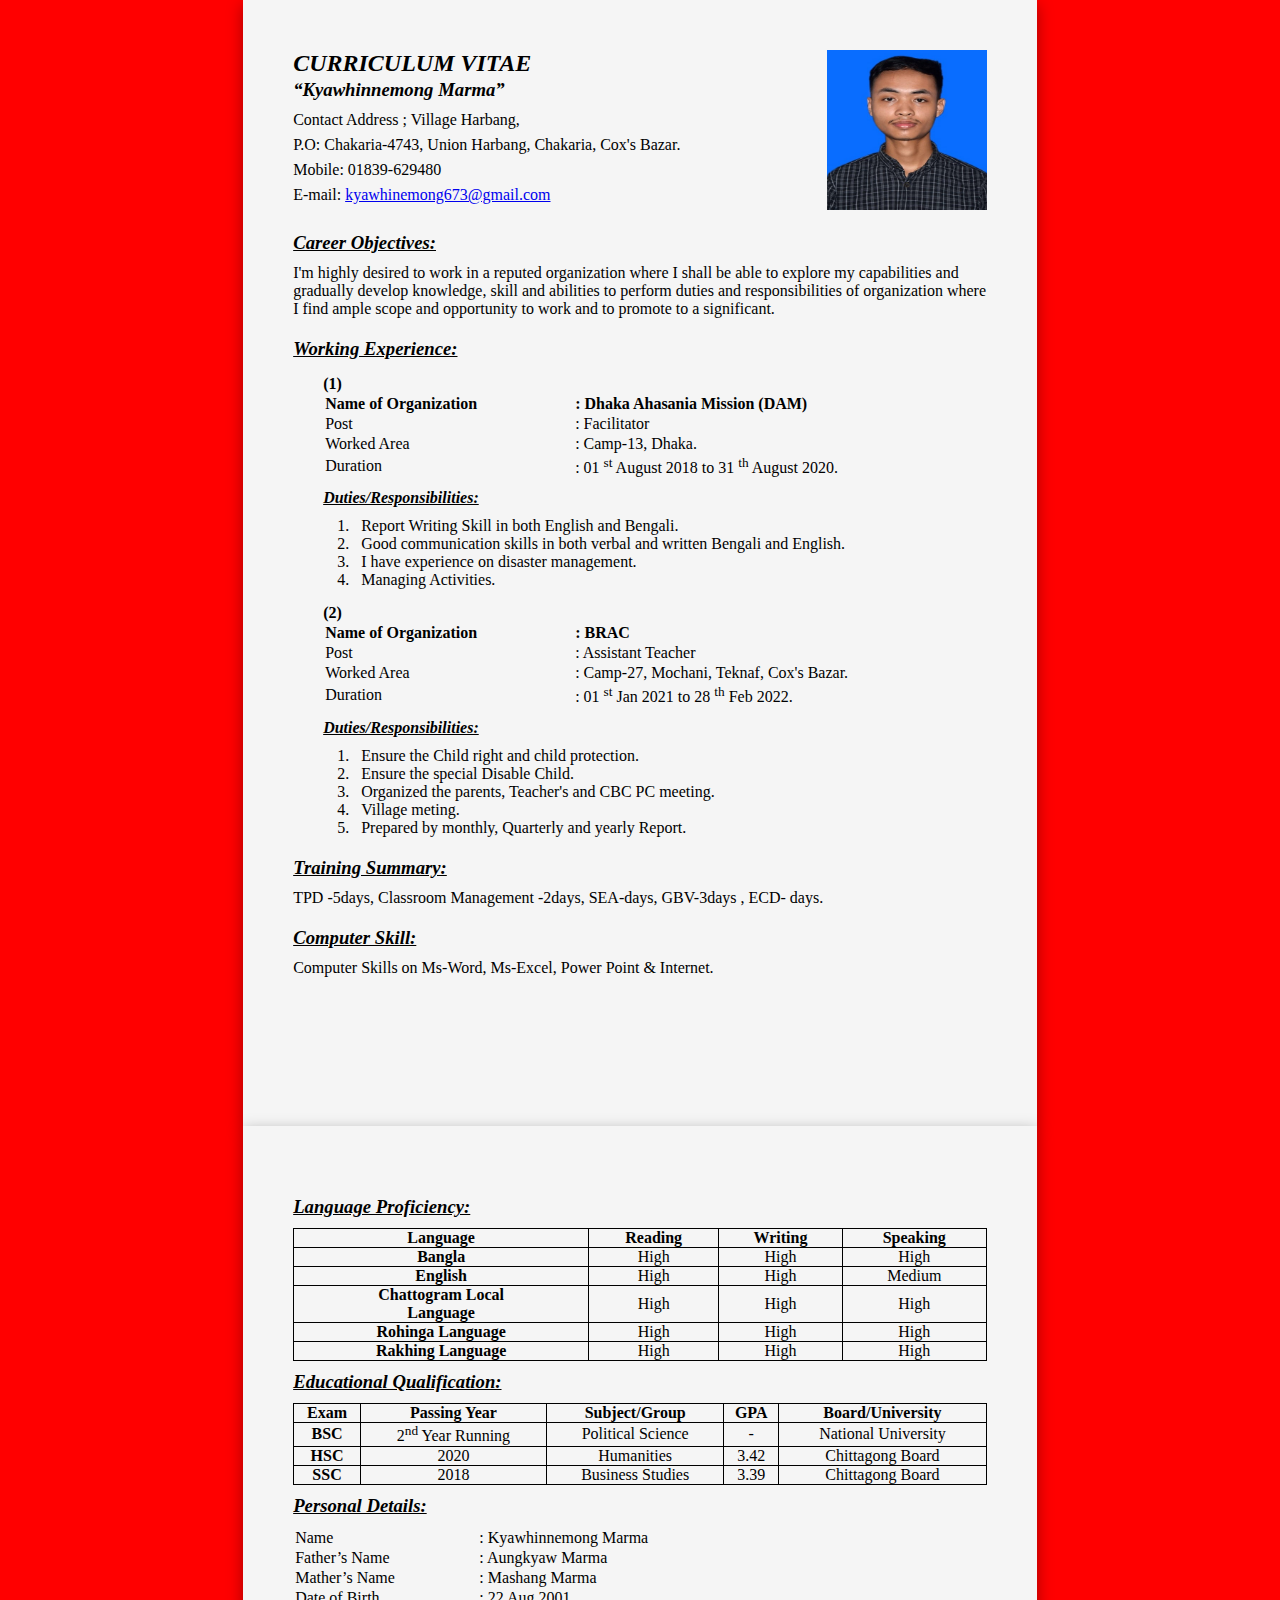
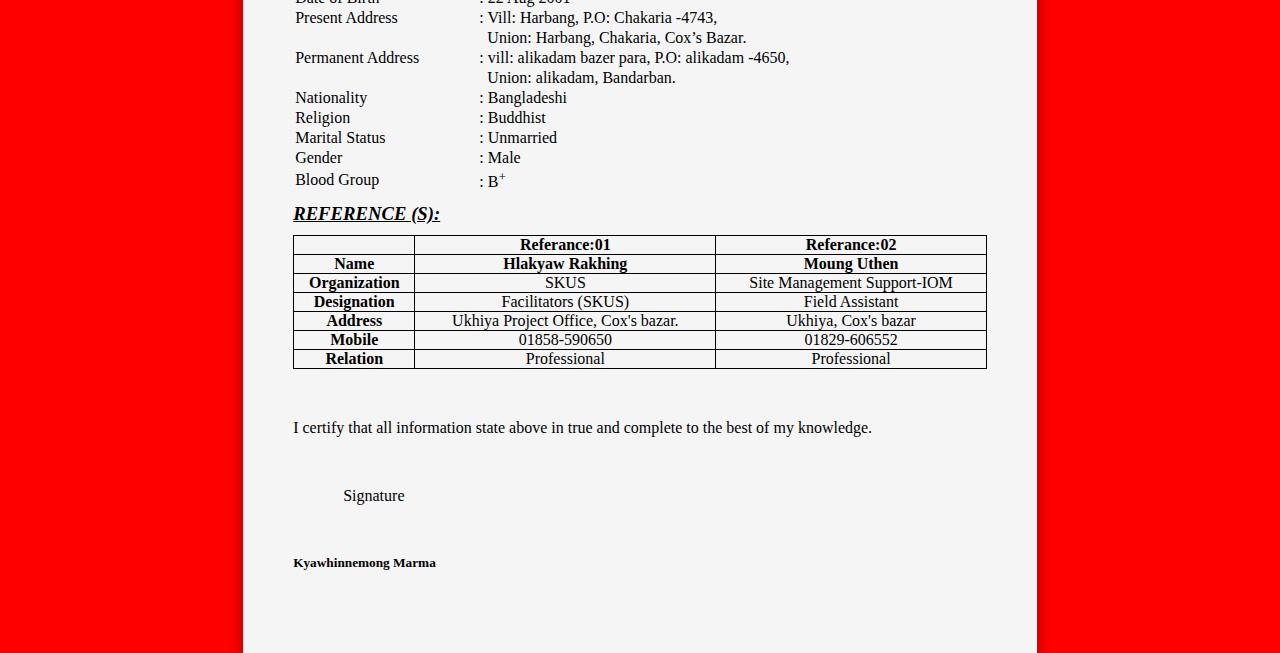
<file: 001 Kyaw Hine Mong Marma/001 Curriculam Vitae/index.html>
<!DOCTYPE html>
<html lang="en">
<head>
    <meta charset="UTF-8">
    <meta http-equiv="X-UA-Compatible" content="IE=edge">
    <meta name="viewport" content="width=device-width, initial-scale=1.0">
    <title>Curriculum Vitae</title>
    <link rel="stylesheet" href="style.css">
</head>
<body>
    <div class="page">
        <div class="content">
            <img src="./profile.jpg" alt="Profile Image" align="right" width="160" height="160">
            <h2><i>CURRICULUM VITAE</i></h2>
            <i style="padding: 5px 0;line-height: 25px;"><h3><q>Kyawhinnemong Marma</q></h3></i>
            <p style="padding: 5px 0; line-height: 25px;">
                Contact Address ; Village Harbang, <br>
                P.O: Chakaria-4743, Union Harbang, Chakaria, Cox's Bazar. <br>
                Mobile: 01839-629480 <br>
                E-mail: <a href="mailto:kyawhinemong673@gmail.com">kyawhinemong673@gmail.com</a>
            </p>
            <div class="section">
                <h3 class="underline"><i>Career Objectives:</i></h3>
                <p>I'm highly desired to work in a reputed organization where I shall be able to explore my capabilities and
                    gradually develop knowledge, skill and abilities to perform duties and responsibilities of organization where I
                    find ample scope and opportunity to work and to promote to a significant.
                    </p>
            </div>
            <div class="section">
                <h3 class="underline"><i>Working Experience:</i></h3>
                <div class="paddingLeft">
                    <h4 style="padding: 5px 0 0 0;">(1)</h4>
                    <table>
                        <thead>
                            <tr>
                                <td><b>Name of Organization</b> &nbsp;&nbsp;&nbsp;&nbsp;&nbsp;&nbsp;&nbsp;&nbsp;&nbsp;&nbsp;&nbsp;&nbsp;&nbsp;&nbsp;&nbsp;&nbsp;&nbsp;&nbsp;&nbsp;&nbsp;&nbsp;&nbsp;&nbsp;</td>
                                <td> <b>: Dhaka Ahasania Mission (DAM)</b></td>
                            </tr>
                        </thead>
                        <tbody>
                            <tr>
                                <td>Post</td>
                                <td> : Facilitator</td>
                            </tr>
                            <tr>
                                <td>Worked Area</td>
                                <td> : Camp-13, Dhaka.</td>
                            </tr>
                            <tr>
                                <td>Duration</td>
                                <td> : 01 <sup>st</sup> August 2018 to 31 <sup>th</sup> August 2020.</td>
                            </tr>
                        </tbody>
                    </table>
                    <h4 class="underline"><i>Duties/Responsibilities:</i></h4>
                    <ol class="paddingLeft">
                        <li>Report Writing Skill in both English and Bengali.</li>
                        <li>Good communication skills in both verbal and written Bengali and English.</li>
                        <li>I have experience on disaster management.</li>
                        <li style="padding-bottom: 10px;">Managing Activities.</li>
                    </ol>
                    <h4 style="padding: 5px 0 0 0;">(2)</h4>
                    <table>
                        <thead>
                            <tr>
                                <td><b>Name of Organization</b> &nbsp;&nbsp;&nbsp;&nbsp;&nbsp;&nbsp;&nbsp;&nbsp;&nbsp;&nbsp;&nbsp;&nbsp;&nbsp;&nbsp;&nbsp;&nbsp;&nbsp;&nbsp;&nbsp;&nbsp;&nbsp;&nbsp;&nbsp;</td>
                                <td> <b>: BRAC</b></td>
                            </tr>
                        </thead>
                        <tbody>
                            <tr>
                                <td>Post</td>
                                <td> : Assistant Teacher</td>
                            </tr>
                            <tr>
                                <td>Worked Area</td>
                                <td> : Camp-27, Mochani, Teknaf, Cox's Bazar.</td>
                            </tr>
                            <tr>
                                <td>Duration</td>
                                <td> : 01 <sup>st</sup> Jan 2021 to 28 <sup>th</sup> Feb 2022.</td>
                            </tr>
                        </tbody>
                    </table>
                    <h4 class="underline"><i>Duties/Responsibilities:</i></h4>
                    <ol class="paddingLeft">
                        <li>Ensure the Child right and child protection.</li>
                        <li>Ensure the special Disable Child.</li>
                        <li>Organized the parents, Teacher's and CBC PC meeting.</li>
                        <li>Village meting.</li>
                        <li>Prepared by monthly, Quarterly and yearly Report.</li>
                    </ol>
                </div>
            </div>
            <div class="section">
                <h3 class="underline"><i>Training Summary:</i></h3>
                <p>TPD -5days, Classroom Management -2days, SEA-days, GBV-3days , ECD- days.</p>
            </div>
            <div class="section">
                <h3 class="underline"><i>Computer Skill:</i></h3>
                <p>Computer Skills on Ms-Word, Ms-Excel, Power Point & Internet.</p>
            </div>
        </div>
    </div>
    <div class="page">
        <div class="content">
            <div class="section">
                <h3 class="underline"><i>Language Proficiency:</i></h3>
                <table border="1" width="100%" class="table">
                    <thead>
                        <tr>
                            <th>Language</th><th>Reading</th><th>Writing</th><th>Speaking</th>
                        </tr>
                    </thead>
                    <tbody class="tbody">
                        <tr>
                            <th>Bangla</th><td>High</td><td>High</td><td>High</td>
                        </tr>
                        <tr>
                            <th>English</th><td>High</td><td>High</td><td>Medium</td>
                        </tr>
                        <tr>
                            <th>Chattogram Local<br>Language</th><td>High</td><td>High</td><td>High</td>
                        </tr>
                        <tr>
                            <th>Rohinga Language</th><td>High</td><td>High</td><td>High</td>
                        </tr>
                        <tr>
                            <th>Rakhing Language</th><td>High</td><td>High</td><td>High</td>
                        </tr>
                    </tbody>
                </table>
                <h3 class="underline"><i>Educational Qualification:</i></h3>
                <table border="1" width="100%" class="table">
                    <thead>
                        <tr>
                            <th>Exam</th><th>Passing Year</th><th>Subject/Group</th><th>GPA</th><th>Board/University</th>
                        </tr>
                    </thead>
                    <tbody class="tbody">
                        <tr>
                            <th>BSC</th><td>2<sup>nd</sup> Year Running</td><td>Political Science</td><td>-</td><td>National University</td>
                        </tr>
                        <tr>
                            <th>HSC</th><td>2020</td><td>Humanities</td><td>3.42</td><td>Chittagong Board</td>
                        </tr>
                        <tr>
                            <th>SSC</th><td>2018</td><td>Business Studies</td><td>3.39</td><td>Chittagong Board</td>
                        </tr>
                    </tbody>
                </table>
                <h3 class="underline"><i>Personal Details:</i></h3>
                <table>
                    <tbody>
                        <tr>
                            <td>Name&nbsp;&nbsp;&nbsp;&nbsp;&nbsp;&nbsp;&nbsp;&nbsp;&nbsp;&nbsp;&nbsp;&nbsp;&nbsp;&nbsp;&nbsp;&nbsp;&nbsp;&nbsp;&nbsp;&nbsp;&nbsp;&nbsp;&nbsp;&nbsp;&nbsp;&nbsp;&nbsp;&nbsp;&nbsp;&nbsp;&nbsp;&nbsp;&nbsp;&nbsp;&nbsp;&nbsp;</td>
                            <td> :  Kyawhinnemong Marma</td>
                        </tr>
                        <tr>
                            <td>Father’s Name</td>
                            <td> : Aungkyaw Marma</td>
                        </tr>
                        <tr>
                            <td>Mather’s Name</td>
                            <td> : Mashang Marma</td>
                        </tr>
                        <tr>
                            <td>Date of Birth</td>
                            <td> : 22 Aug 2001</td>
                        </tr>
                        <tr>
                            <td>Present Address</td>
                            <td> : Vill: Harbang, P.O: Chakaria -4743,</td>
                        </tr>
                        <tr>
                            <td></td>
                            <td>&nbsp; Union: Harbang, Chakaria, Cox’s Bazar.</td>
                        </tr>
                        <tr>
                            <td>Permanent Address</td>
                            <td> : vill: alikadam bazer para, P.O: alikadam -4650,</td>
                        </tr>
                        <tr>
                            <td></td>
                            <td>&nbsp; Union: alikadam, Bandarban.</td>
                        </tr>
                        <tr>
                            <td>Nationality</td>
                            <td> : Bangladeshi</td>
                        </tr>
                        <tr>
                            <td>Religion</td>
                            <td> : Buddhist</td>
                        </tr>
                        <tr>
                            <td>Marital Status</td>
                            <td> : Unmarried</td>
                        </tr>
                        <tr>
                            <td>Gender</td>
                            <td> : Male</td>
                        </tr>
                        <tr>
                            <td>Blood Group</td>
                            <td> : B<sup>+</sup></td>
                        </tr>
                    </tbody>
                </table>
                <h3 class="underline"><i>REFERENCE (S):</i></h3>
                <table border="1" width="100%" class="table">
                    <thead>
                        <tr>
                            <th></th><th>Referance:01</th><th>Referance:02</th>
                        </tr>
                        <tr>
                            <th>Name</th><th>Hlakyaw Rakhing</th><th>Moung Uthen</th>
                        </tr>
                    </thead>
                    <tbody class="tbody">
                        <tr>
                            <th>Organization</th><td>SKUS</td><td>Site Management Support-IOM</td>
                        </tr>
                        <tr>
                            <th>Designation</th><td>Facilitators (SKUS)</td><td>Field Assistant</td>
                        </tr>
                        <tr>
                            <th>Address</th><td> Ukhiya Project Office, Cox's bazar.</td><td>Ukhiya, Cox's bazar</td>
                        </tr>
                        <tr>
                            <th>Mobile</th><td>01858-590650 </td><td>01829-606552</td>
                        </tr>
                        <tr>
                            <th>Relation</th><td>Professional</td><td>Professional</td>
                        </tr>
                    </tbody>
                </table>
                <p style="padding: 50px 0 0;">I certify that all information state above in true and complete to the best of my knowledge.</p>
                <p id="sign">Signature</p>
                <h5>Kyawhinnemong Marma</h5>
            </div>
        </div>
    </div>
</body>
</html>
</file>
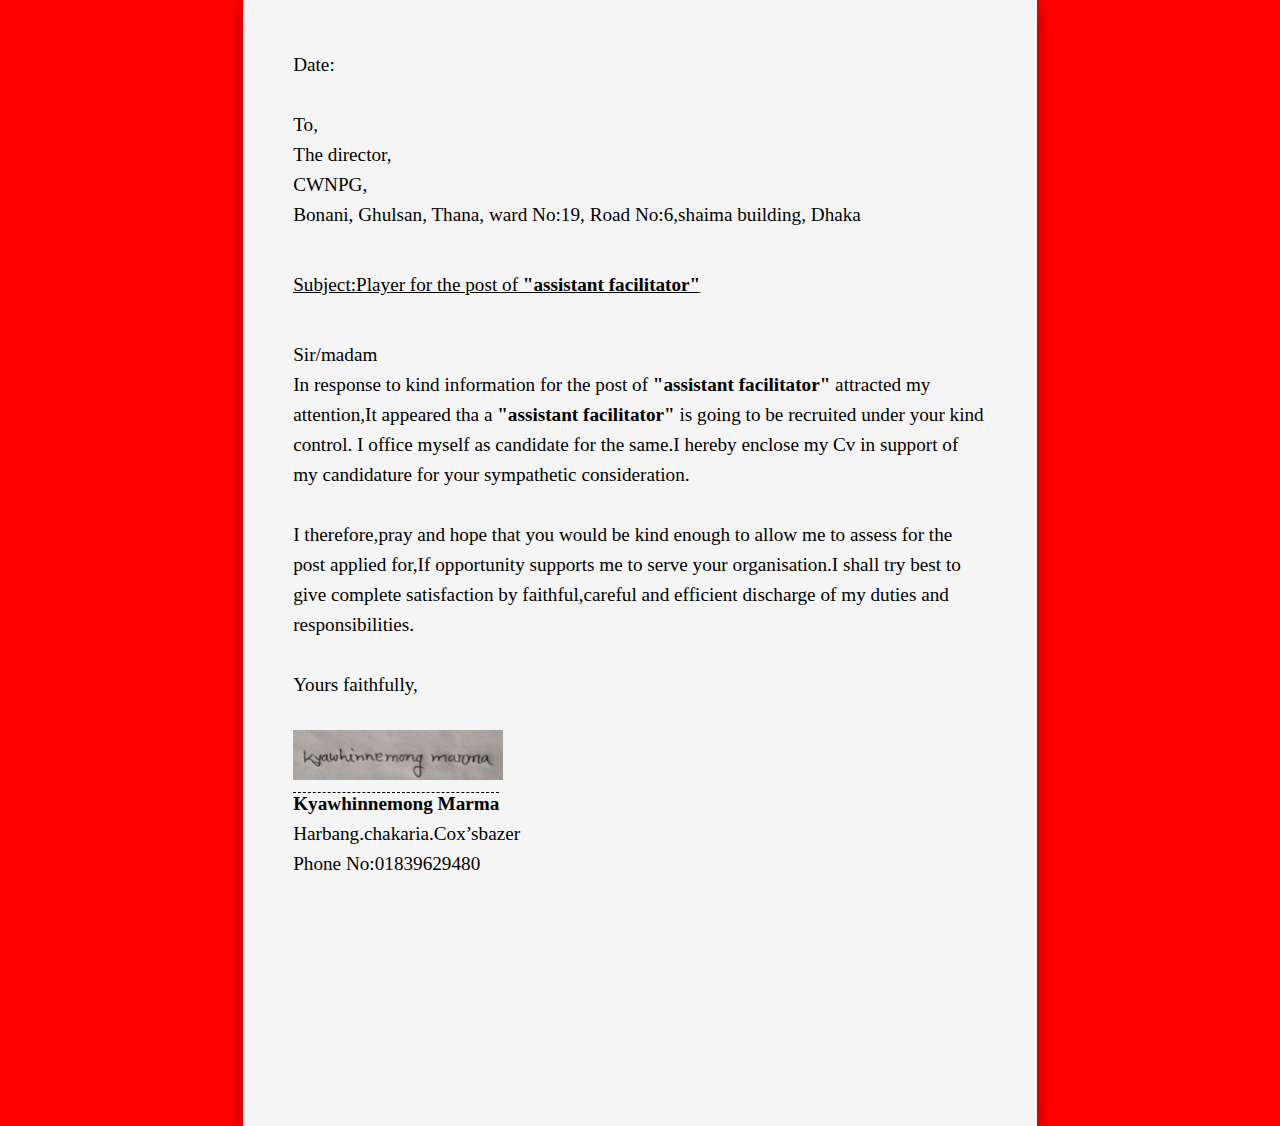
<file: 001 Kyaw Hine Mong Marma/002 Cover Letter/index.html>
<!DOCTYPE html>
<html lang="en">
<head>
    <meta charset="UTF-8">
    <meta http-equiv="X-UA-Compatible" content="IE=edge">
    <meta name="viewport" content="width=device-width, initial-scale=1.0">
    <title>Cover Letter</title>
    <link rel="stylesheet" href="style.css">
</head>
<body>
    <div class="page">
        <div class="content" id="CoverLetter">
            <p>Date:</p>
            <br>
            <p>To,</p>
            <p>The director,</p>
            <p>CWNPG,</p>
            <p>Bonani, Ghulsan, Thana, ward No:19, Road No:6,shaima building, Dhaka</p>
            <br>   
            <p class="underline">Subject:Player for the post of <strong>"assistant facilitator"</strong></p>
            <br>        
            <p>Sir/madam</p>
            <p>In response to kind information for the post of <strong>"assistant facilitator"</strong> attracted my attention,It appeared tha a <strong>"assistant facilitator"</strong> is going to be recruited under your kind control. I office myself as candidate for the same.I hereby enclose my Cv in support of my candidature for your sympathetic consideration.</p>
            <br>    
            <p>I therefore,pray and hope that you would be kind enough to allow me to assess for the post applied for,If opportunity supports me to serve your organisation.I shall try best to give complete satisfaction by faithful,careful and efficient discharge of my duties and responsibilities.</p>
            <br>    
            <p>Yours faithfully,</p>
            <br>
            <img src="image/Signature.jpg"alt="Signature Image"  width="210" height="50"> <br>
            <strong class="overline">Kyawhinnemong Marma</strong>
            <p>Harbang.chakaria.Cox’sbazer</p>
            <p>Phone No:01839629480</p>
        </div>
    </div>
</body>
</html>
</file>
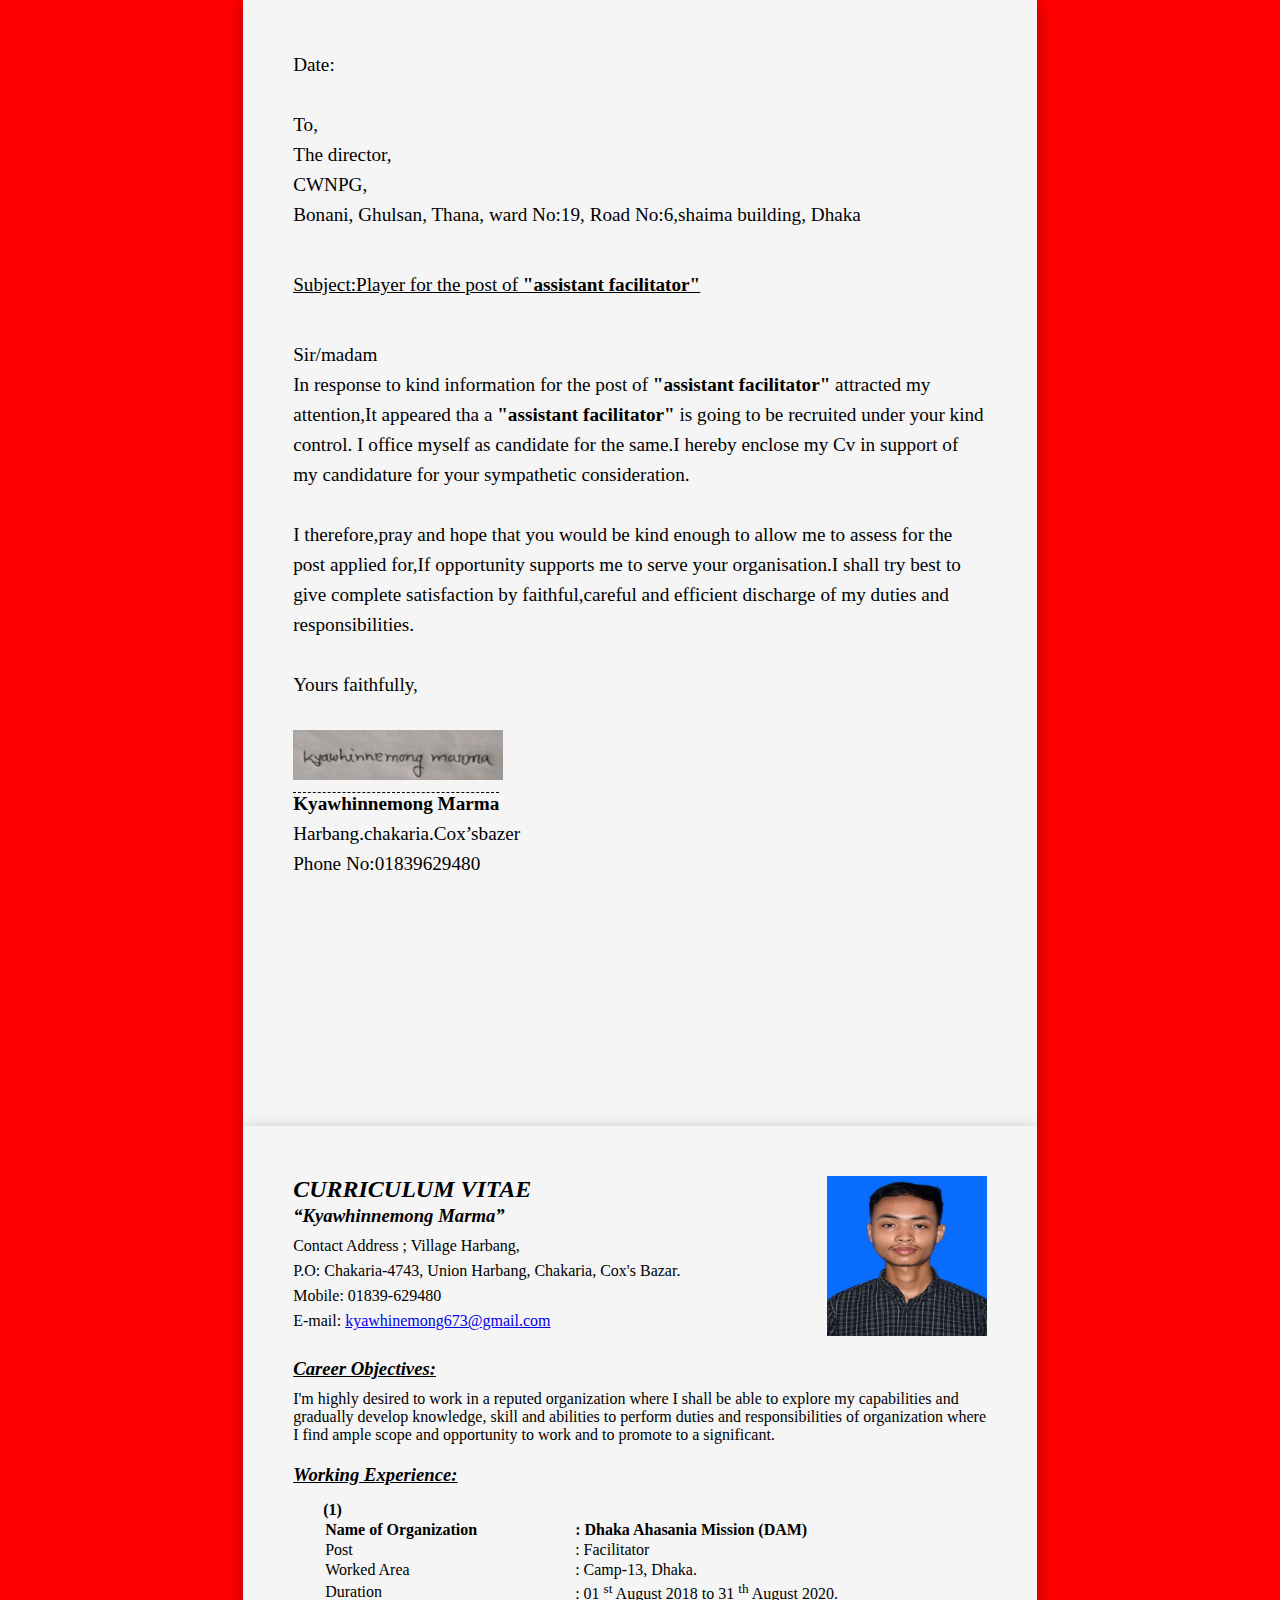
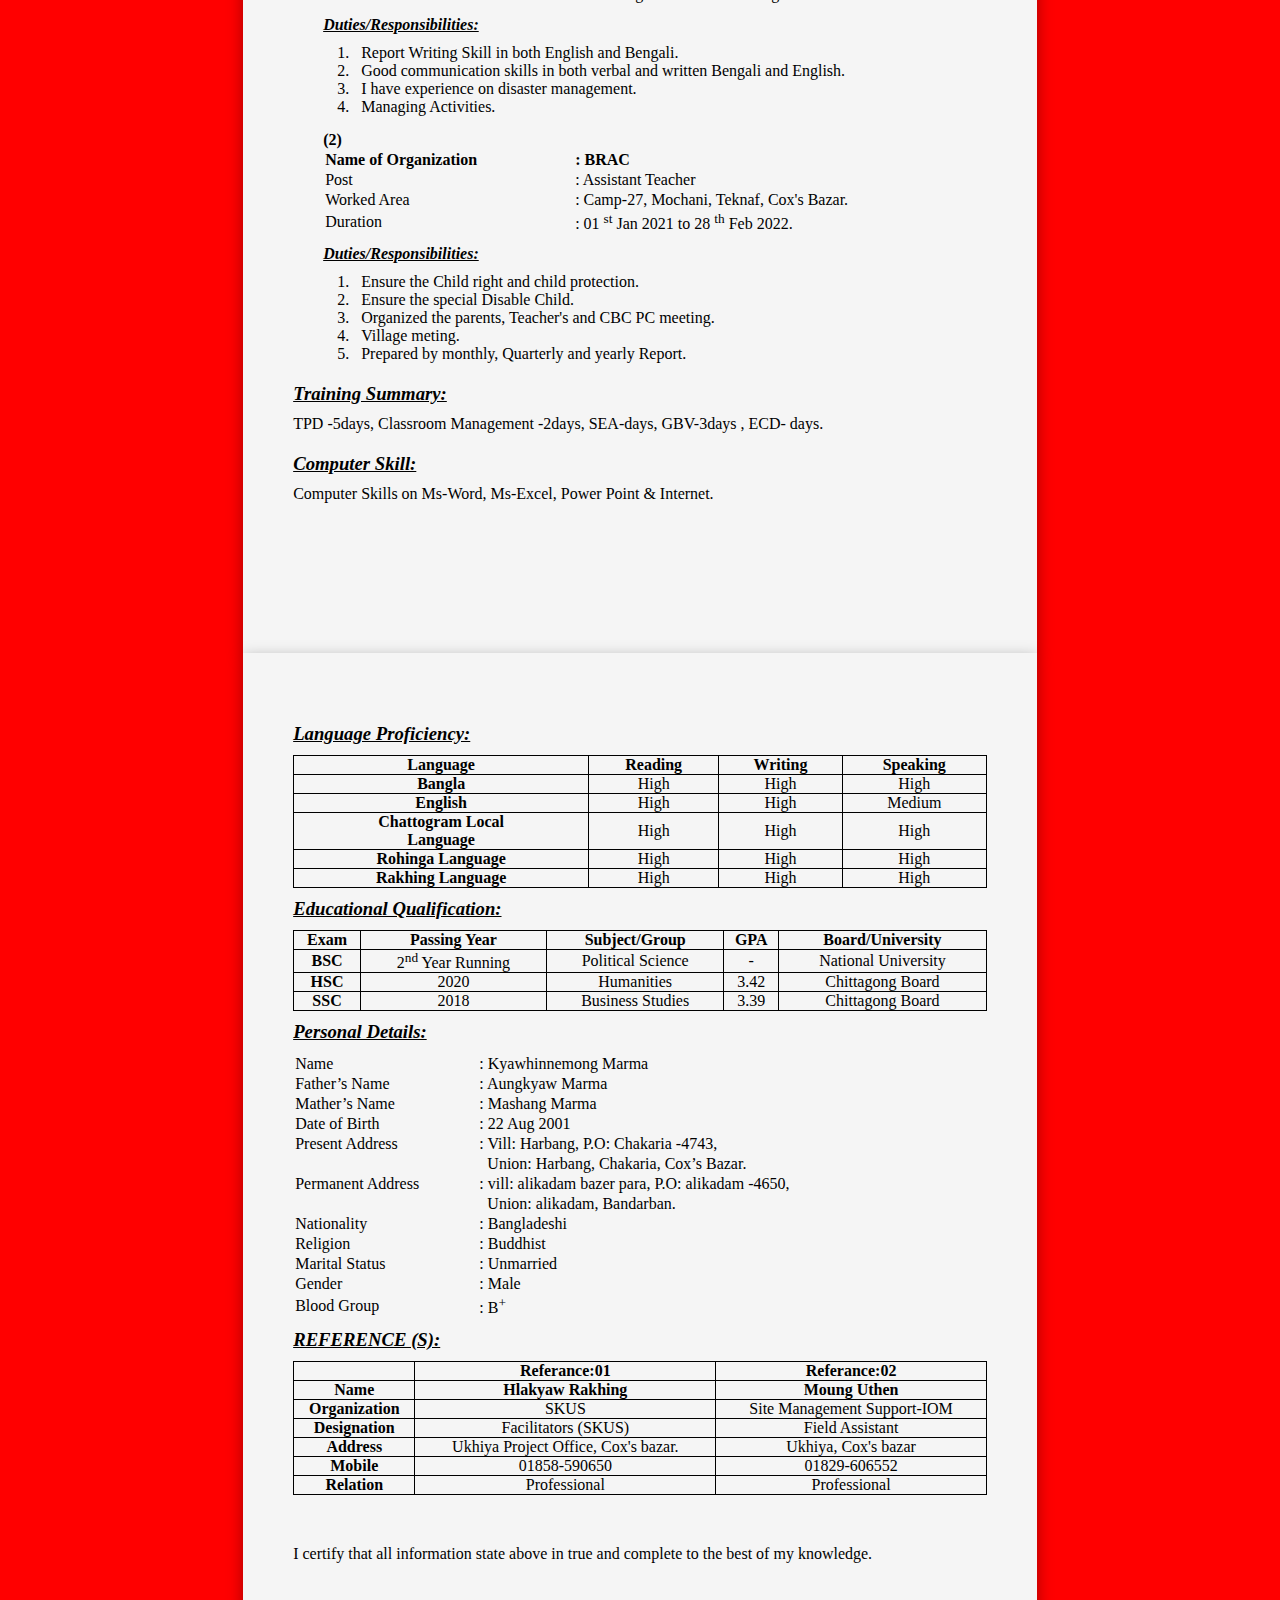
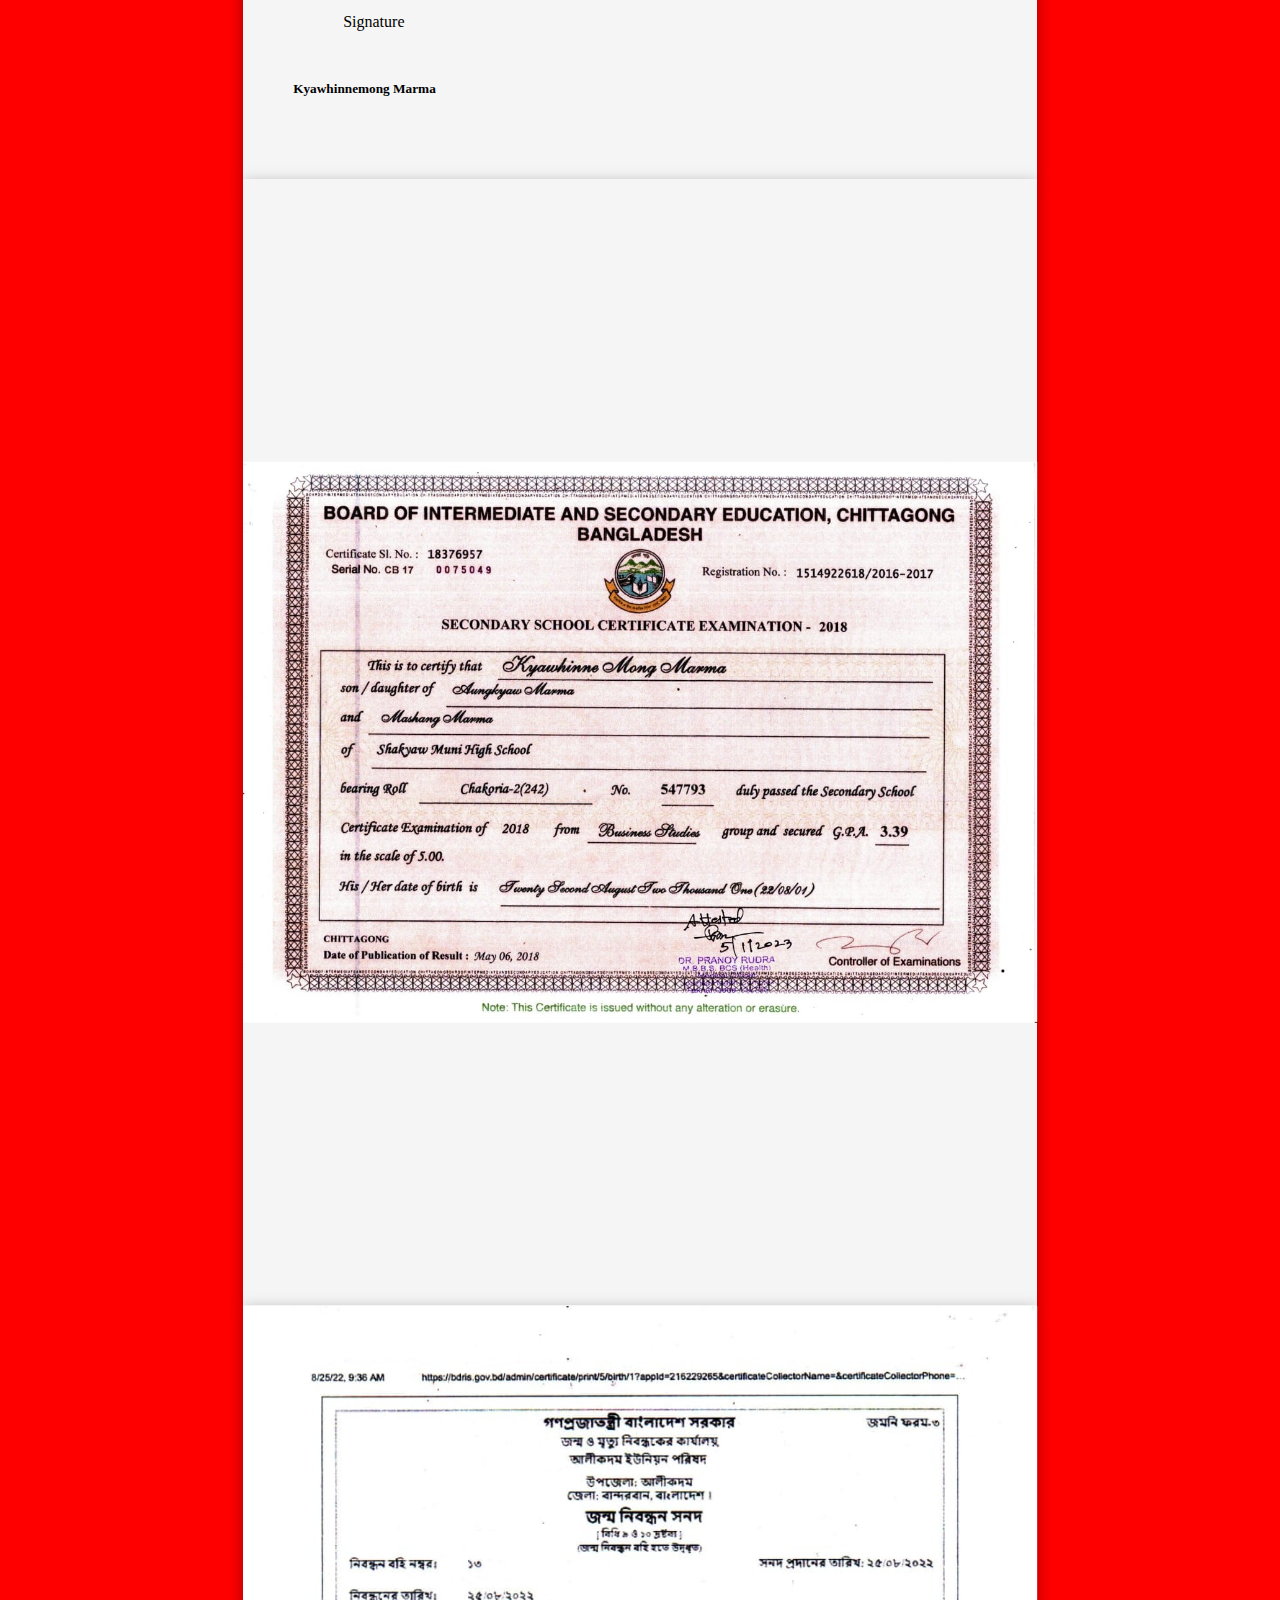
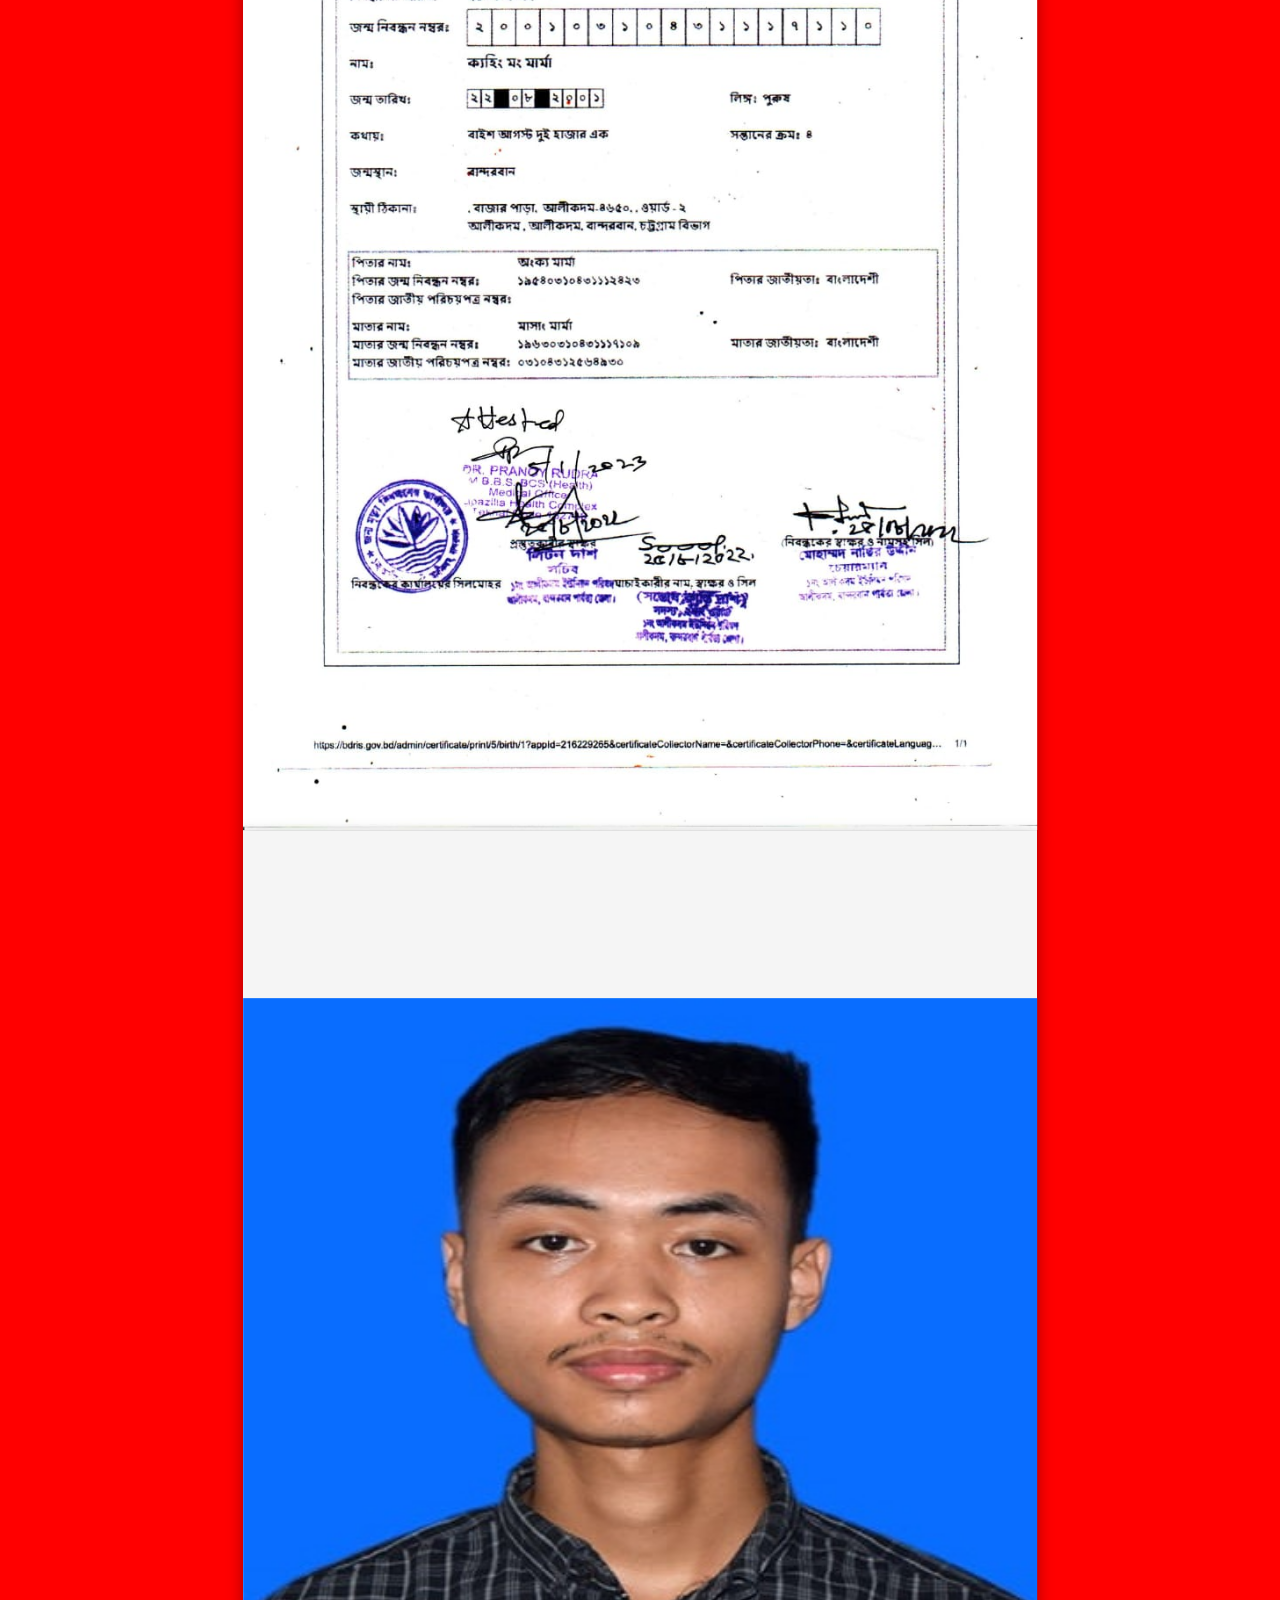
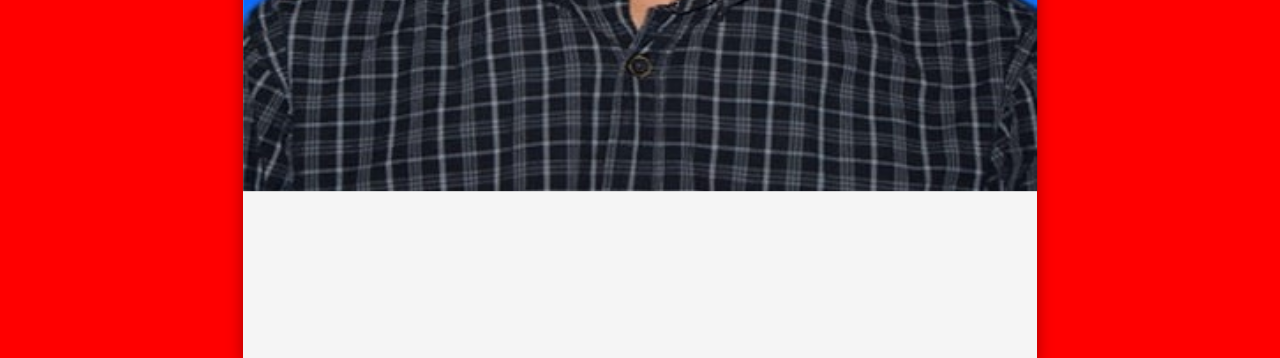
<file: 001 Kyaw Hine Mong Marma/003 Job Apply/index.html>
<!DOCTYPE html>
<html lang="en">
<head>
    <meta charset="UTF-8">
    <meta http-equiv="X-UA-Compatible" content="IE=edge">
    <meta name="viewport" content="width=device-width, initial-scale=1.0">
    <title>Job Apply</title>
    <link rel="stylesheet" href="css/style.css">
</head>
<body>
    <div class="page">
        <div class="content" id="CoverLetter">
            <p>Date:</p>
            <br>
            <p>To,</p>
            <p>The director,</p>
            <p>CWNPG,</p>
            <p>Bonani, Ghulsan, Thana, ward No:19, Road No:6,shaima building, Dhaka</p>
            <br>   
            <p class="underline">Subject:Player for the post of <strong>"assistant facilitator"</strong></p>
            <br>        
            <p>Sir/madam</p>
            <p>In response to kind information for the post of <strong>"assistant facilitator"</strong> attracted my attention,It appeared tha a <strong>"assistant facilitator"</strong> is going to be recruited under your kind control. I office myself as candidate for the same.I hereby enclose my Cv in support of my candidature for your sympathetic consideration.</p>
            <br>    
            <p>I therefore,pray and hope that you would be kind enough to allow me to assess for the post applied for,If opportunity supports me to serve your organisation.I shall try best to give complete satisfaction by faithful,careful and efficient discharge of my duties and responsibilities.</p>
            <br>    
            <p>Yours faithfully,</p>
            <br>
            <img src="image/Signature.jpg"alt="Signature Image"  width="210" height="50"> <br>
            <strong class="overline">Kyawhinnemong Marma</strong>
            <p>Harbang.chakaria.Cox’sbazer</p>
            <p>Phone No:01839629480</p>
        </div>
        
    </div>
    <div class="page">
        <div class="content">
            <img src="image/profile.jpg" alt="Profile Image" align="right" width="160" height="160">
            <h2><i>CURRICULUM VITAE</i></h2>
            <i style="padding: 5px 0;line-height: 25px;"><h3><q>Kyawhinnemong Marma</q></h3></i>
            <p style="padding: 5px 0; line-height: 25px;">
                Contact Address ; Village Harbang, <br>
                P.O: Chakaria-4743, Union Harbang, Chakaria, Cox's Bazar. <br>
                Mobile: 01839-629480 <br>
                E-mail: 
                <a href = "mailto:kyawhinemong673@gmail.com">kyawhinemong673@gmail.com</a>
            </p>
            <div class="section">
                <h3 class="underline"><i>Career Objectives:</i></h3>
                <p>I'm highly desired to work in a reputed organization where I shall be able to explore my capabilities and
                    gradually develop knowledge, skill and abilities to perform duties and responsibilities of organization where I
                    find ample scope and opportunity to work and to promote to a significant.
                    </p>
            </div>
            <div class="section">
                <h3 class="underline"><i>Working Experience:</i></h3>
                <div class="paddingLeft">
                    <h4 style="padding: 5px 0 0 0;">(1)</h4>
                    <table>
                        <thead>
                            <tr>
                                <td><b>Name of Organization</b> &nbsp;&nbsp;&nbsp;&nbsp;&nbsp;&nbsp;&nbsp;&nbsp;&nbsp;&nbsp;&nbsp;&nbsp;&nbsp;&nbsp;&nbsp;&nbsp;&nbsp;&nbsp;&nbsp;&nbsp;&nbsp;&nbsp;&nbsp;</td>
                                <td> <b>: Dhaka Ahasania Mission (DAM)</b></td>
                            </tr>
                        </thead>
                        <tbody>
                            <tr>
                                <td>Post</td>
                                <td> : Facilitator</td>
                            </tr>
                            <tr>
                                <td>Worked Area</td>
                                <td> : Camp-13, Dhaka.</td>
                            </tr>
                            <tr>
                                <td>Duration</td>
                                <td> : 01 <sup>st</sup> August 2018 to 31 <sup>th</sup> August 2020.</td>
                            </tr>
                        </tbody>
                    </table>
                    <h4 class="underline"><i>Duties/Responsibilities:</i></h4>
                    <ol class="paddingLeft">
                        <li>Report Writing Skill in both English and Bengali.</li>
                        <li>Good communication skills in both verbal and written Bengali and English.</li>
                        <li>I have experience on disaster management.</li>
                        <li style="padding-bottom: 10px;">Managing Activities.</li>
                    </ol>
                    <h4 style="padding: 5px 0 0 0;">(2)</h4>
                    <table>
                        <thead>
                            <tr>
                                <td><b>Name of Organization</b> &nbsp;&nbsp;&nbsp;&nbsp;&nbsp;&nbsp;&nbsp;&nbsp;&nbsp;&nbsp;&nbsp;&nbsp;&nbsp;&nbsp;&nbsp;&nbsp;&nbsp;&nbsp;&nbsp;&nbsp;&nbsp;&nbsp;&nbsp;</td>
                                <td> <b>: BRAC</b></td>
                            </tr>
                        </thead>
                        <tbody>
                            <tr>
                                <td>Post</td>
                                <td> : Assistant Teacher</td>
                            </tr>
                            <tr>
                                <td>Worked Area</td>
                                <td> : Camp-27, Mochani, Teknaf, Cox's Bazar.</td>
                            </tr>
                            <tr>
                                <td>Duration</td>
                                <td> : 01 <sup>st</sup> Jan 2021 to 28 <sup>th</sup> Feb 2022.</td>
                            </tr>
                        </tbody>
                    </table>
                    <h4 class="underline"><i>Duties/Responsibilities:</i></h4>
                    <ol class="paddingLeft">
                        <li>Ensure the Child right and child protection.</li>
                        <li>Ensure the special Disable Child.</li>
                        <li>Organized the parents, Teacher's and CBC PC meeting.</li>
                        <li>Village meting.</li>
                        <li>Prepared by monthly, Quarterly and yearly Report.</li>
                    </ol>
                </div>
            </div>
            <div class="section">
                <h3 class="underline"><i>Training Summary:</i></h3>
                <p>TPD -5days, Classroom Management -2days, SEA-days, GBV-3days , ECD- days.</p>
            </div>
            <div class="section">
                <h3 class="underline"><i>Computer Skill:</i></h3>
                <p>Computer Skills on Ms-Word, Ms-Excel, Power Point & Internet.</p>
            </div>
        </div>
    </div>
    <div class="page">
        <div class="content">
            <div class="section">
                <h3 class="underline"><i>Language Proficiency:</i></h3>
                <table border="1" width="100%" class="table">
                    <thead>
                        <tr>
                            <th>Language</th><th>Reading</th><th>Writing</th><th>Speaking</th>
                        </tr>
                    </thead>
                    <tbody class="tbody">
                        <tr>
                            <th>Bangla</th><td>High</td><td>High</td><td>High</td>
                        </tr>
                        <tr>
                            <th>English</th><td>High</td><td>High</td><td>Medium</td>
                        </tr>
                        <tr>
                            <th>Chattogram Local<br>Language</th><td>High</td><td>High</td><td>High</td>
                        </tr>
                        <tr>
                            <th>Rohinga Language</th><td>High</td><td>High</td><td>High</td>
                        </tr>
                        <tr>
                            <th>Rakhing Language</th><td>High</td><td>High</td><td>High</td>
                        </tr>
                    </tbody>
                </table>
                <h3 class="underline"><i>Educational Qualification:</i></h3>
                <table border="1" width="100%" class="table">
                    <thead>
                        <tr>
                            <th>Exam</th><th>Passing Year</th><th>Subject/Group</th><th>GPA</th><th>Board/University</th>
                        </tr>
                    </thead>
                    <tbody class="tbody">
                        <tr>
                            <th>BSC</th><td>2<sup>nd</sup> Year Running</td><td>Political Science</td><td>-</td><td>National University</td>
                        </tr>
                        <tr>
                            <th>HSC</th><td>2020</td><td>Humanities</td><td>3.42</td><td>Chittagong Board</td>
                        </tr>
                        <tr>
                            <th>SSC</th><td>2018</td><td>Business Studies</td><td>3.39</td><td>Chittagong Board</td>
                        </tr>
                    </tbody>
                </table>
                <h3 class="underline"><i>Personal Details:</i></h3>
                <table>
                    <tbody>
                        <tr>
                            <td>Name&nbsp;&nbsp;&nbsp;&nbsp;&nbsp;&nbsp;&nbsp;&nbsp;&nbsp;&nbsp;&nbsp;&nbsp;&nbsp;&nbsp;&nbsp;&nbsp;&nbsp;&nbsp;&nbsp;&nbsp;&nbsp;&nbsp;&nbsp;&nbsp;&nbsp;&nbsp;&nbsp;&nbsp;&nbsp;&nbsp;&nbsp;&nbsp;&nbsp;&nbsp;&nbsp;&nbsp;</td>
                            <td> :  Kyawhinnemong Marma</td>
                        </tr>
                        <tr>
                            <td>Father’s Name</td>
                            <td> : Aungkyaw Marma</td>
                        </tr>
                        <tr>
                            <td>Mather’s Name</td>
                            <td> : Mashang Marma</td>
                        </tr>
                        <tr>
                            <td>Date of Birth</td>
                            <td> : 22 Aug 2001</td>
                        </tr>
                        <tr>
                            <td>Present Address</td>
                            <td> : Vill: Harbang, P.O: Chakaria -4743,</td>
                        </tr>
                        <tr>
                            <td></td>
                            <td>&nbsp; Union: Harbang, Chakaria, Cox’s Bazar.</td>
                        </tr>
                        <tr>
                            <td>Permanent Address</td>
                            <td> : vill: alikadam bazer para, P.O: alikadam -4650,</td>
                        </tr>
                        <tr>
                            <td></td>
                            <td>&nbsp; Union: alikadam, Bandarban.</td>
                        </tr>
                        <tr>
                            <td>Nationality</td>
                            <td> : Bangladeshi</td>
                        </tr>
                        <tr>
                            <td>Religion</td>
                            <td> : Buddhist</td>
                        </tr>
                        <tr>
                            <td>Marital Status</td>
                            <td> : Unmarried</td>
                        </tr>
                        <tr>
                            <td>Gender</td>
                            <td> : Male</td>
                        </tr>
                        <tr>
                            <td>Blood Group</td>
                            <td> : B<sup>+</sup></td>
                        </tr>
                    </tbody>
                </table>
                <h3 class="underline"><i>REFERENCE (S):</i></h3>
                <table border="1" width="100%" class="table">
                    <thead>
                        <tr>
                            <th></th><th>Referance:01</th><th>Referance:02</th>
                        </tr>
                        <tr>
                            <th>Name</th><th>Hlakyaw Rakhing</th><th>Moung Uthen</th>
                        </tr>
                    </thead>
                    <tbody class="tbody">
                        <tr>
                            <th>Organization</th><td>SKUS</td><td>Site Management Support-IOM</td>
                        </tr>
                        <tr>
                            <th>Designation</th><td>Facilitators (SKUS)</td><td>Field Assistant</td>
                        </tr>
                        <tr>
                            <th>Address</th><td> Ukhiya Project Office, Cox's bazar.</td><td>Ukhiya, Cox's bazar</td>
                        </tr>
                        <tr>
                            <th>Mobile</th><td>01858-590650 </td><td>01829-606552</td>
                        </tr>
                        <tr>
                            <th>Relation</th><td>Professional</td><td>Professional</td>
                        </tr>
                    </tbody>
                </table>
                <p style="padding: 50px 0 0;">I certify that all information state above in true and complete to the best of my knowledge.</p>
                <p id="sign">Signature</p>
                <h5>Kyawhinnemong Marma</h5>
            </div>
        </div>
    </div>
    <div class="page" style="position: relative;">
        <div class="content">
            <img style="position: absolute; top: 50%; left: 50%; transform: translate(-50%,-50%);" src="image/SSC Certificate.jpg" alt="SSC Certificate Image" width="100%">
        </div>

    </div>
    <div class="page" style="position: relative;">
        <div class="content">
            <img style="position: absolute; top: 50%; left: 50%; transform: translate(-50%,-50%);" src="image/Birth Certificate.jpg" alt="Birth Certificate Image" width="100%">
        </div>
    </div>
    <div class="page" style="position: relative;">
        <div class="content">
            <img style="position: absolute; top: 50%; left: 50%; transform: translate(-50%,-50%);" src="image/profile.jpg" alt="Profile Image" width="100%">
        </div>
    </div>
</body>
</html>
</file>
<file: 001 Kyaw Hine Mong Marma/001 Curriculam Vitae/style.css>
*{
    margin: 0;
    padding: 0;
    box-sizing: border-box;
}
.underline{
    text-decoration: underline;
    padding: 10px 0;
}
body{
    background-color: red;
    /* background-color: #EBECF0; */
}
.page{
    width: 210mm;
    height: 298mm;
    background-color: whitesmoke;
    /* color: white; */
    margin: 0 auto;
    box-shadow: rgba(0, 0, 0, 0.35) 0px 5px 15px;
}
.content{
    margin: 0 50px;
    padding-top: 50px;
}
.section{
    margin: 10px 0;
}
.paddingLeft{
    padding-left: 30px;
}
.table,.table>td,.table>th{
    border:1px solid black;
}
.table{
    border-collapse: collapse;
}
.tbody{
    text-align: center;
}
#sign{
    padding: 50px;
}
li{
    padding-left: 8px;
}
</file>
<file: 001 Kyaw Hine Mong Marma/002 Cover Letter/style.css>
*{
    margin: 0;
    padding: 0;
    box-sizing: border-box;
}
.underline{
    text-decoration: underline;
    padding: 10px 0;
}
.overline{
    border-top: 1px dashed black;
    padding-top: 0px;
}
body{
    background-color: red;
    /* background-color: #EBECF0; */
}
.page{
    width: 210mm;
    height: 298mm;
    background-color: whitesmoke;
    /* color: white; */
    margin: 0 auto;
    box-shadow: rgba(0, 0, 0, 0.35) 0px 5px 15px;
}
.content{
    margin: 0 50px;
    padding-top: 50px;
}
#CoverLetter{
    font-size: larger;
    line-height: 30px;
}

.section{
    margin: 10px 0;
}
.paddingLeft{
    padding-left: 30px;
}
.table,.table>td,.table>th{
    border:1px solid black;
}
.table{
    border-collapse: collapse;
}
.tbody{
    text-align: center;
}
#sign{
    padding: 50px;
}
li{
    padding-left: 8px;
}
</file>
<file: 001 Kyaw Hine Mong Marma/003 Job Apply/css/style.css>
*{
    margin: 0;
    padding: 0;
    box-sizing: border-box;
}
.underline{
    text-decoration: underline;
    padding: 10px 0;
}
.overline{
    border-top: 1px dashed black;
    padding-top: 0px;
}
body{
    background-color: red;
    /* background-color: #EBECF0; */
}
.page{
    width: 210mm;
    height: 298mm;
    background-color: whitesmoke;
    /* color: white; */
    margin: 0 auto;
    box-shadow: rgba(0, 0, 0, 0.35) 0px 5px 15px;
}
.content{
    margin: 0 50px;
    padding-top: 50px;
}
#CoverLetter{
    font-size: larger;
    line-height: 30px;
}

.section{
    margin: 10px 0;
}
.paddingLeft{
    padding-left: 30px;
}
.table,.table>td,.table>th{
    border:1px solid black;
}
.table{
    border-collapse: collapse;
}
.tbody{
    text-align: center;
}
#sign{
    padding: 50px;
}
li{
    padding-left: 8px;
}
</file>
